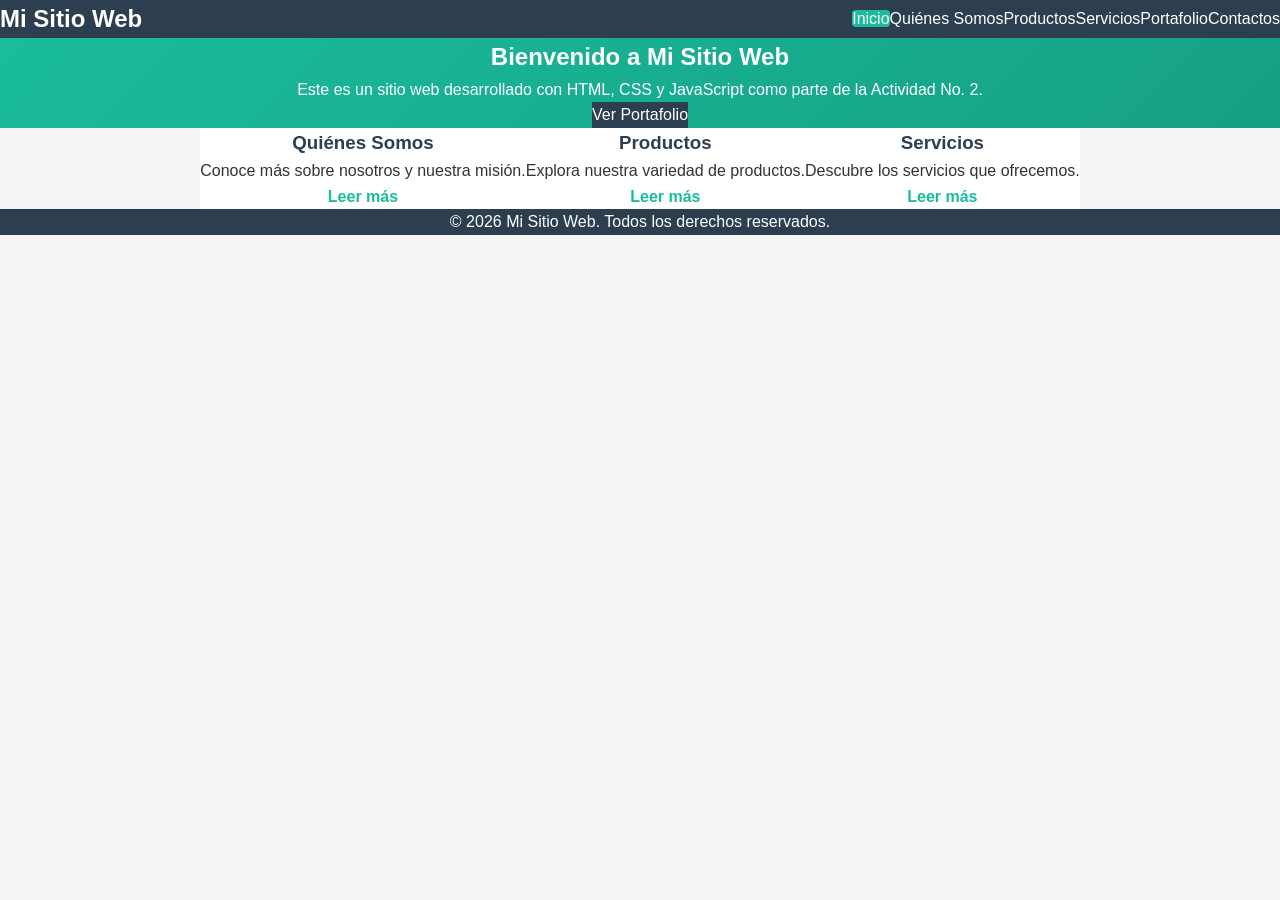
<file: index.html>
<!DOCTYPE html>
<html lang="es">
<head>
    <meta charset="UTF-8">
    <meta name="viewport" content="width=device-width, initial-scale=1.0">
    <title>Inicio - Mi Sitio Web</title>
    <link rel="stylesheet" href="styles.css">
</head>
<body>
    <header>
        <nav class="navbar">
            <div class="logo">
                <h1>Mi Sitio Web</h1>
            </div>
            <ul class="menu" id="menu">
                <li><a href="index.html" class="active">Inicio</a></li>
                <li><a href="quienes.html">Quiénes Somos</a></li>
                <li><a href="productos.html">Productos</a></li>
                <li><a href="servicios.html">Servicios</a></li>
                <li><a href="portafolio.html">Portafolio</a></li>
                <li><a href="contactos.html">Contactos</a></li>
            </ul>
            <div class="hamburger" id="hamburger">
                <span></span>
                <span></span>
                <span></span>
            </div>
        </nav>
    </header>

    <main>
        <section class="hero">
            <h2>Bienvenido a Mi Sitio Web</h2>
            <p>Este es un sitio web desarrollado con HTML, CSS y JavaScript como parte de la Actividad No. 2.</p>
            <a href="portafolio.html" class="btn">Ver Portafolio</a>
        </section>

        <section class="features">
            <div class="card">
                <h3>Quiénes Somos</h3>
                <p>Conoce más sobre nosotros y nuestra misión.</p>
                <a href="quienes.html">Leer más</a>
            </div>
            <div class="card">
                <h3>Productos</h3>
                <p>Explora nuestra variedad de productos.</p>
                <a href="productos.html">Leer más</a>
            </div>
            <div class="card">
                <h3>Servicios</h3>
                <p>Descubre los servicios que ofrecemos.</p>
                <a href="servicios.html">Leer más</a>
            </div>
        </section>
    </main>

    <footer>
        <p>&copy; 2026 Mi Sitio Web. Todos los derechos reservados.</p>
    </footer>

    <script src="script.js"></script>
</body>
</html>
</file>
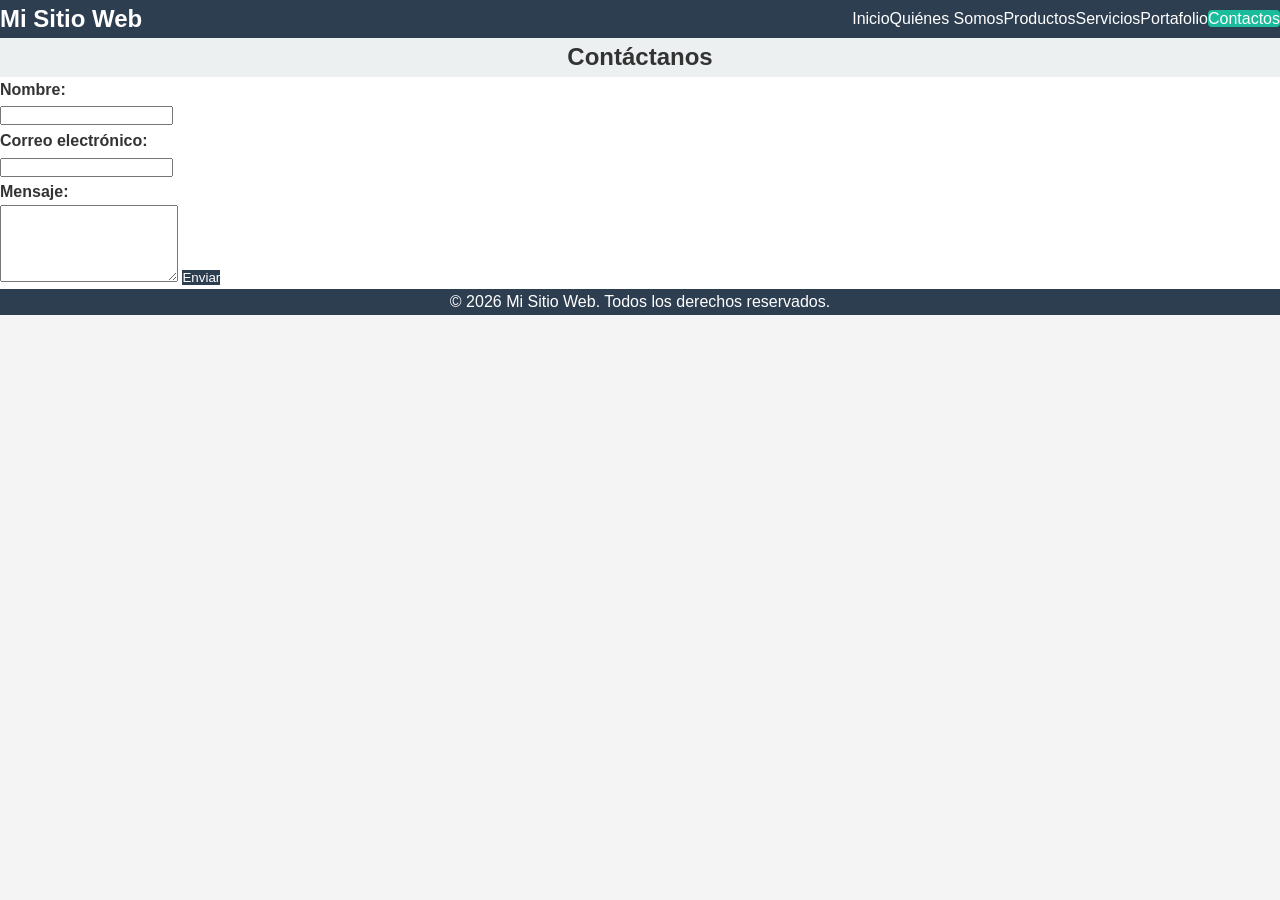
<file: contactos.html>
<!DOCTYPE html>
<html lang="es">
<head>
    <meta charset="UTF-8">
    <meta name="viewport" content="width=device-width, initial-scale=1.0">
    <title>Contactos</title>
    <link rel="stylesheet" href="styles.css">
</head>
<body>
    <header>
        <nav class="navbar">
            <div class="logo">
                <h1>Mi Sitio Web</h1>
            </div>
            <ul class="menu" id="menu">
                <li><a href="index.html">Inicio</a></li>
                <li><a href="quienes.html">Quiénes Somos</a></li>
                <li><a href="productos.html">Productos</a></li>
                <li><a href="servicios.html">Servicios</a></li>
                <li><a href="portafolio.html">Portafolio</a></li>
                <li><a href="contactos.html" class="active">Contactos</a></li>
            </ul>
            <div class="hamburger" id="hamburger">
                <span></span>
                <span></span>
                <span></span>
            </div>
        </nav>
    </header>

    <main>
        <section class="page-header">
            <h2>Contáctanos</h2>
        </section>
        <section class="content">
            <form id="contactForm">
                <label for="nombre">Nombre:</label>
                <input type="text" id="nombre" name="nombre" required>

                <label for="email">Correo electrónico:</label>
                <input type="email" id="email" name="email" required>

                <label for="mensaje">Mensaje:</label>
                <textarea id="mensaje" name="mensaje" rows="5" required></textarea>

                <button type="submit" class="btn">Enviar</button>
            </form>
            <p id="formMessage"></p>
        </section>
    </main>

    <footer>
        <p>&copy; 2026 Mi Sitio Web. Todos los derechos reservados.</p>
    </footer>

    <script src="script.js"></script>
</body>
</html>
</file>
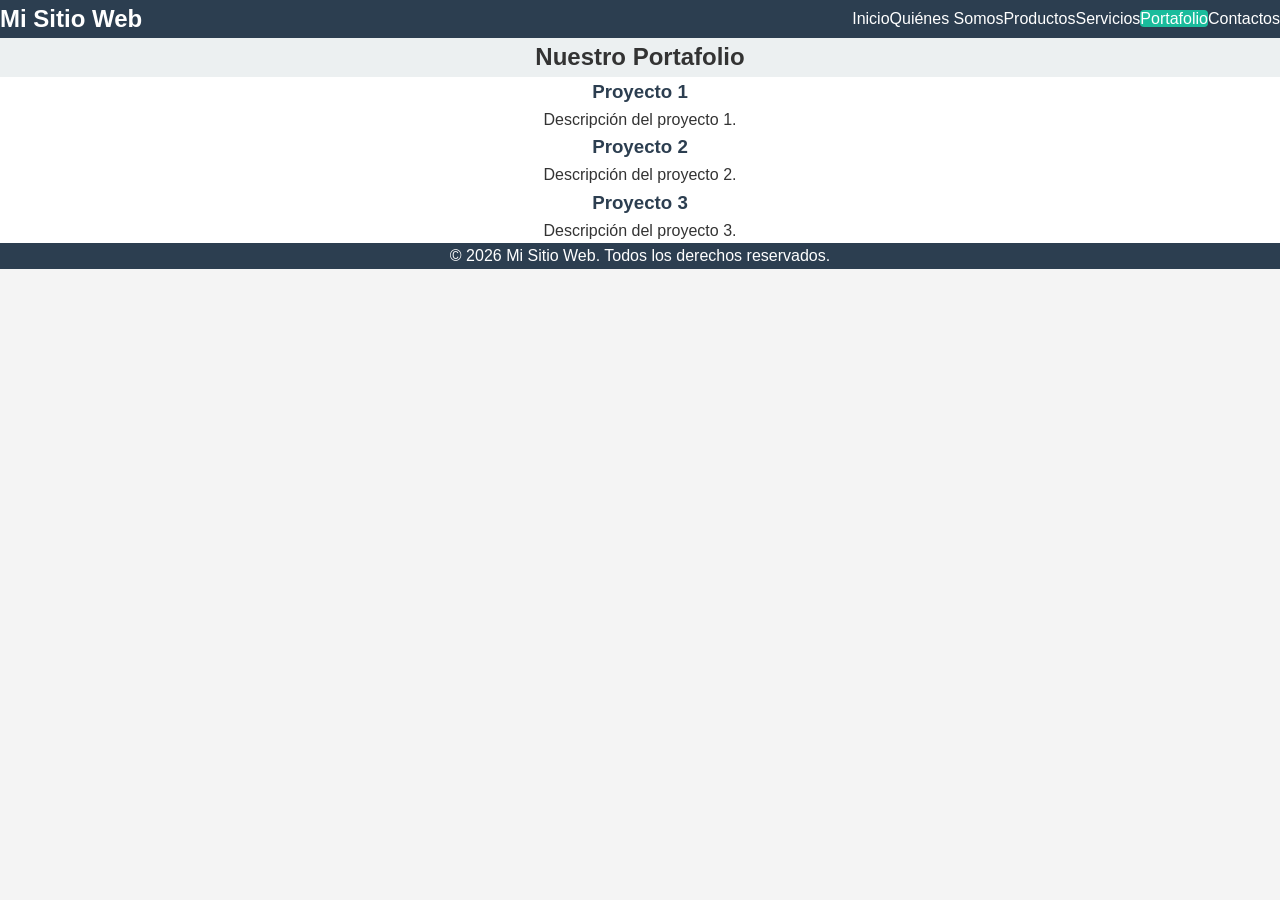
<file: portafolio.html>
<!DOCTYPE html>
<html lang="es">
<head>
    <meta charset="UTF-8">
    <meta name="viewport" content="width=device-width, initial-scale=1.0">
    <title>Portafolio</title>
    <link rel="stylesheet" href="styles.css">
</head>
<body>
    <header>
        <nav class="navbar">
            <div class="logo">
                <h1>Mi Sitio Web</h1>
            </div>
            <ul class="menu" id="menu">
                <li><a href="index.html">Inicio</a></li>
                <li><a href="quienes.html">Quiénes Somos</a></li>
                <li><a href="productos.html">Productos</a></li>
                <li><a href="servicios.html">Servicios</a></li>
                <li><a href="portafolio.html" class="active">Portafolio</a></li>
                <li><a href="contactos.html">Contactos</a></li>
            </ul>
            <div class="hamburger" id="hamburger">
                <span></span>
                <span></span>
                <span></span>
            </div>
        </nav>
    </header>

    <main>
        <section class="page-header">
            <h2>Nuestro Portafolio</h2>
        </section>
        <section class="content">
            <div class="card">
                <h3>Proyecto 1</h3>
                <p>Descripción del proyecto 1.</p>
            </div>
            <div class="card">
                <h3>Proyecto 2</h3>
                <p>Descripción del proyecto 2.</p>
            </div>
            <div class="card">
                <h3>Proyecto 3</h3>
                <p>Descripción del proyecto 3.</p>
            </div>
        </section>
    </main>

    <footer>
        <p>&copy; 2026 Mi Sitio Web. Todos los derechos reservados.</p>
    </footer>

    <script src="script.js"></script>
</body>
</html>
</file>
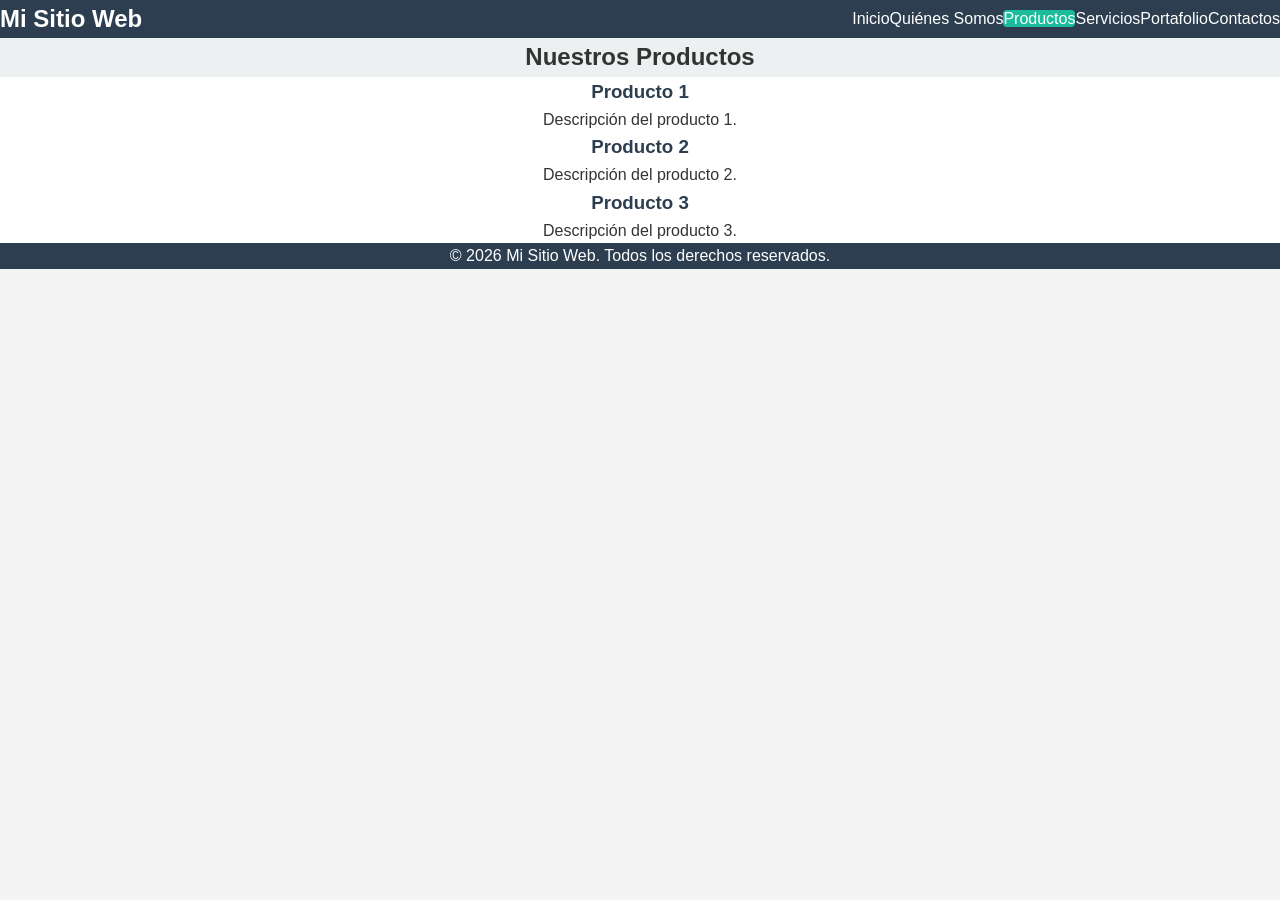
<file: productos.html>
<!DOCTYPE html>
<html lang="es">
<head>
    <meta charset="UTF-8">
    <meta name="viewport" content="width=device-width, initial-scale=1.0">
    <title>Productos</title>
    <link rel="stylesheet" href="styles.css">
</head>
<body>
    <header>
        <nav class="navbar">
            <div class="logo">
                <h1>Mi Sitio Web</h1>
            </div>
            <ul class="menu" id="menu">
                <li><a href="index.html">Inicio</a></li>
                <li><a href="quienes.html">Quiénes Somos</a></li>
                <li><a href="productos.html" class="active">Productos</a></li>
                <li><a href="servicios.html">Servicios</a></li>
                <li><a href="portafolio.html">Portafolio</a></li>
                <li><a href="contactos.html">Contactos</a></li>
            </ul>
            <div class="hamburger" id="hamburger">
                <span></span>
                <span></span>
                <span></span>
            </div>
        </nav>
    </header>

    <main>
        <section class="page-header">
            <h2>Nuestros Productos</h2>
        </section>
        <section class="content">
            <div class="card">
                <h3>Producto 1</h3>
                <p>Descripción del producto 1.</p>
            </div>
            <div class="card">
                <h3>Producto 2</h3>
                <p>Descripción del producto 2.</p>
            </div>
            <div class="card">
                <h3>Producto 3</h3>
                <p>Descripción del producto 3.</p>
            </div>
        </section>
    </main>

    <footer>
        <p>&copy; 2026 Mi Sitio Web. Todos los derechos reservados.</p>
    </footer>

    <script src="script.js"></script>
</body>
</html>
</file>
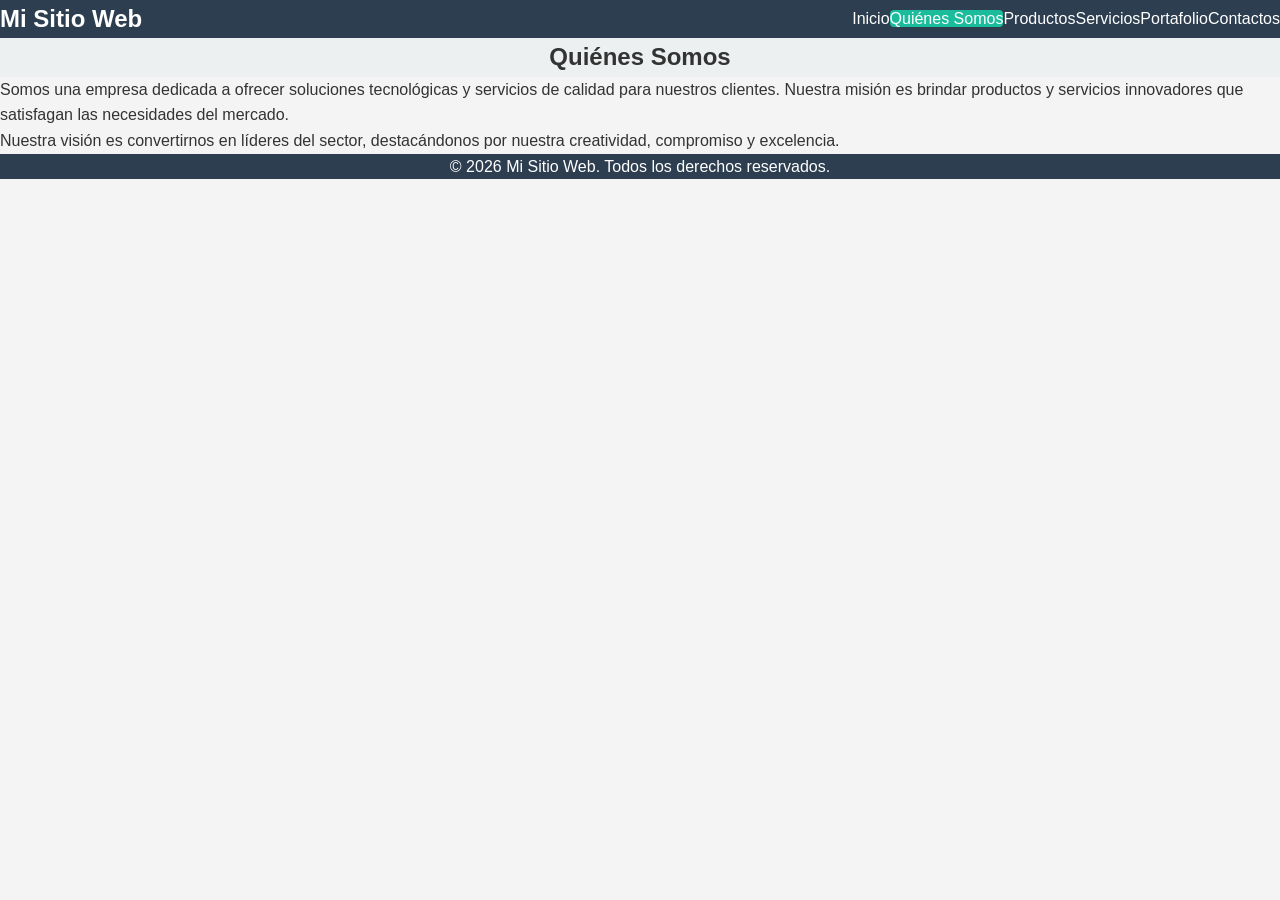
<file: quienes.html>
<!DOCTYPE html>
<html lang="es">
<head>
    <meta charset="UTF-8">
    <meta name="viewport" content="width=device-width, initial-scale=1.0">
    <title>Quiénes Somos</title>
    <link rel="stylesheet" href="styles.css">
</head>
<body>
    <header>
        <nav class="navbar">
            <div class="logo">
                <h1>Mi Sitio Web</h1>
            </div>
            <ul class="menu" id="menu">
                <li><a href="index.html">Inicio</a></li>
                <li><a href="quienes.html" class="active">Quiénes Somos</a></li>
                <li><a href="productos.html">Productos</a></li>
                <li><a href="servicios.html">Servicios</a></li>
                <li><a href="portafolio.html">Portafolio</a></li>
                <li><a href="contactos.html">Contactos</a></li>
            </ul>
            <div class="hamburger" id="hamburger">
                <span></span>
                <span></span>
                <span></span>
            </div>
        </nav>
    </header>

    <main>
        <section class="page-header">
            <h2>Quiénes Somos</h2>
        </section>
        <section class="content">
            <p>Somos una empresa dedicada a ofrecer soluciones tecnológicas y servicios de calidad para nuestros clientes. Nuestra misión es brindar productos y servicios innovadores que satisfagan las necesidades del mercado.</p>
            <p>Nuestra visión es convertirnos en líderes del sector, destacándonos por nuestra creatividad, compromiso y excelencia.</p>
        </section>
    </main>

    <footer>
        <p>&copy; 2026 Mi Sitio Web. Todos los derechos reservados.</p>
    </footer>

    <script src="script.js"></script>
</body>
</html>
</file>
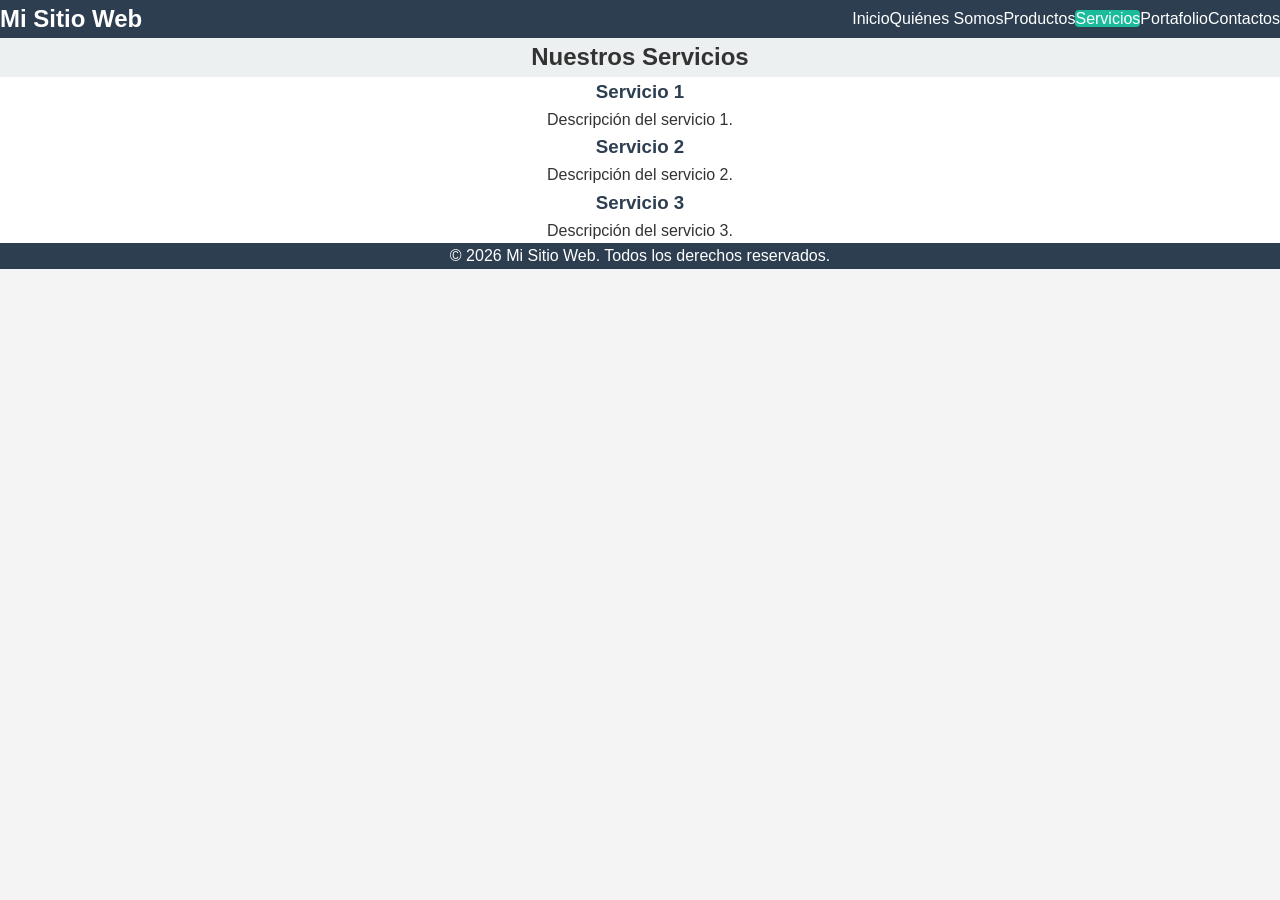
<file: servicios.html>
<!DOCTYPE html>
<html lang="es">
<head>
    <meta charset="UTF-8">
    <meta name="viewport" content="width=device-width, initial-scale=1.0">
    <title>Servicios</title>
    <link rel="stylesheet" href="styles.css">
</head>
<body>
    <header>
        <nav class="navbar">
            <div class="logo">
                <h1>Mi Sitio Web</h1>
            </div>
            <ul class="menu" id="menu">
                <li><a href="index.html">Inicio</a></li>
                <li><a href="quienes.html">Quiénes Somos</a></li>
                <li><a href="productos.html">Productos</a></li>
                <li><a href="servicios.html" class="active">Servicios</a></li>
                <li><a href="portafolio.html">Portafolio</a></li>
                <li><a href="contactos.html">Contactos</a></li>
            </ul>
            <div class="hamburger" id="hamburger">
                <span></span>
                <span></span>
                <span></span>
            </div>
        </nav>
    </header>

    <main>
        <section class="page-header">
            <h2>Nuestros Servicios</h2>
        </section>
        <section class="content">
            <div class="card">
                <h3>Servicio 1</h3>
                <p>Descripción del servicio 1.</p>
            </div>
            <div class="card">
                <h3>Servicio 2</h3>
                <p>Descripción del servicio 2.</p>
            </div>
            <div class="card">
                <h3>Servicio 3</h3>
                <p>Descripción del servicio 3.</p>
            </div>
        </section>
    </main>

    <footer>
        <p>&copy; 2026 Mi Sitio Web. Todos los derechos reservados.</p>
    </footer>

    <script src="script.js"></script>
</body>
</html>
</file>
<file: styles.css>
* {
    margin: 0;
    padding: 0;
    box-sizing: border-box;
}

body {
    font-family: Arial, Helvetica, sans-serif;
    line-height: 1.6;
    background-color: #f4f4f4;
    color: #333;
}

/* Header y navegación */
header {
    background-color: #2c3e50;
    color: white;
    padding:  ​1rem 0;
}

.navbar {
    display: flex;
    justify-content: space-between;
    align-items: center;
    max-width:  ​1200px;
    margin:​ 0 auto;
    padding:​ 0 1rem;
}

.logo h1 {
    font-size: 1.5rem;
}

.menu {
    display: flex;
    list-style: none;
}

.menu li {
    margin-left:  ​1.5rem;
}

.menu a {
    color: white;
    text-decoration: none;
    padding:​ 0.5rem 0.75rem;
    border-radius: 4px;
    transition: background-color 0.3s;
}

.menu a:hover,
.menu a.active {
    background-color: #1abc9c;
}

/* Menú hamburguesa (móvil) */
.hamburger {
    display: none;
    flex-direction: column;
    cursor: pointer;
}

.hamburger span {
    width:  ​25px;
    height:​ 3px;
    background-color: white;
    margin:​ 3px 0;
    transition:  ​0.3s;
}

/* Hero */
.hero {
    text-align: center;
    padding:​ 4rem 1rem;
    background: linear-gradient(135deg, #1abc9c, #16a085);
    color: white;
}

.hero h2 {
    font-size:​ 2.5rem;
    margin-bottom:​ 1rem;
}

.hero p {
    font-size:​ 1.2rem;
    margin-bottom:​ 2rem;
}

.btn {
    display: inline-block;
    background-color: #2c3e50;
    color: white;
    padding:​ 0.75rem 1.5rem;
    text-decoration: none;
    border-radius:​ 5px;
    border: none;
    cursor: pointer;
    transition: background-color 0.3s;
}

.btn:hover {
    background-color: #34495e;
}

/* Secciones */
.page-header {
    text-align: center;
    padding:​ 2rem 1rem;
    background-color: #ecf0f1;
    margin-bottom:​ 2rem;
}

.content {
    max-width:​ 1200px;
    margin:​ 0 auto;
    padding:​ 0 1rem 3rem;
}

.features {
    display: flex;
    justify-content: center;
    flex-wrap: wrap;
    gap:​ 2rem;
    max-width:​ 1200px;
    margin:​ 3rem auto;
    padding:​ 0 1rem;
}

.card {
    background-color: white;
    border-radius:​ 8px;
    box-shadow:​ 0 2px 5px rgba(0,0,0,0.1);
    padding:​ 1.5rem;
    width:​ 300px;
    text-align: center;
}

.card h3 {
    margin-bottom:​ 0.5rem;
    color: #2c3e50;
}

.card a {
    display: inline-block;
    margin-top:​ 1rem;
    color: #1abc9c;
    text-decoration: none;
    font-weight: bold;
}

/* Formulario */
form {
    max-width:​ 600px;
    margin:​ 0 auto;
    background-color: white;
    padding:​ 2rem;
    border-radius:​ 8px;
    box-shadow:​ 0 2px 5px rgba(0,0,0,0.1);
}

form label {
    display: block;
    margin-bottom:​ 0.5rem;
    font-weight: bold;
}

form input,
form textarea {
    width:​ 100%;
    padding:​ 0.75rem;
    margin-bottom:​ 1rem;
    border:​ 1px solid #ccc;
    border-radius:​ 4px;
}

#formMessage {
    text-align: center;
    margin-top:​ 1rem;
    font-weight: bold;
    color: #27ae60;
}

/* Footer */
footer {
    background-color: #2c3e50;
    color: white;
    text-align: center;
    padding:​ 1rem 0;
    margin-top:​ 2rem;
}

/* Responsive */
@media (max-width: 768px) {
    .menu {
        display: none;
        flex-direction: column;
        position: absolute;
        top:​ 60px;
        left:​ 0;
        width:​ 100%;
        background-color: #2c3e50;
    }

    .menu.show {
        display: flex;
    }

    .menu li {
        margin:​ 0;
        text-align: center;
    }

    .hamburger {
        display: flex;
    }
}
</file>
